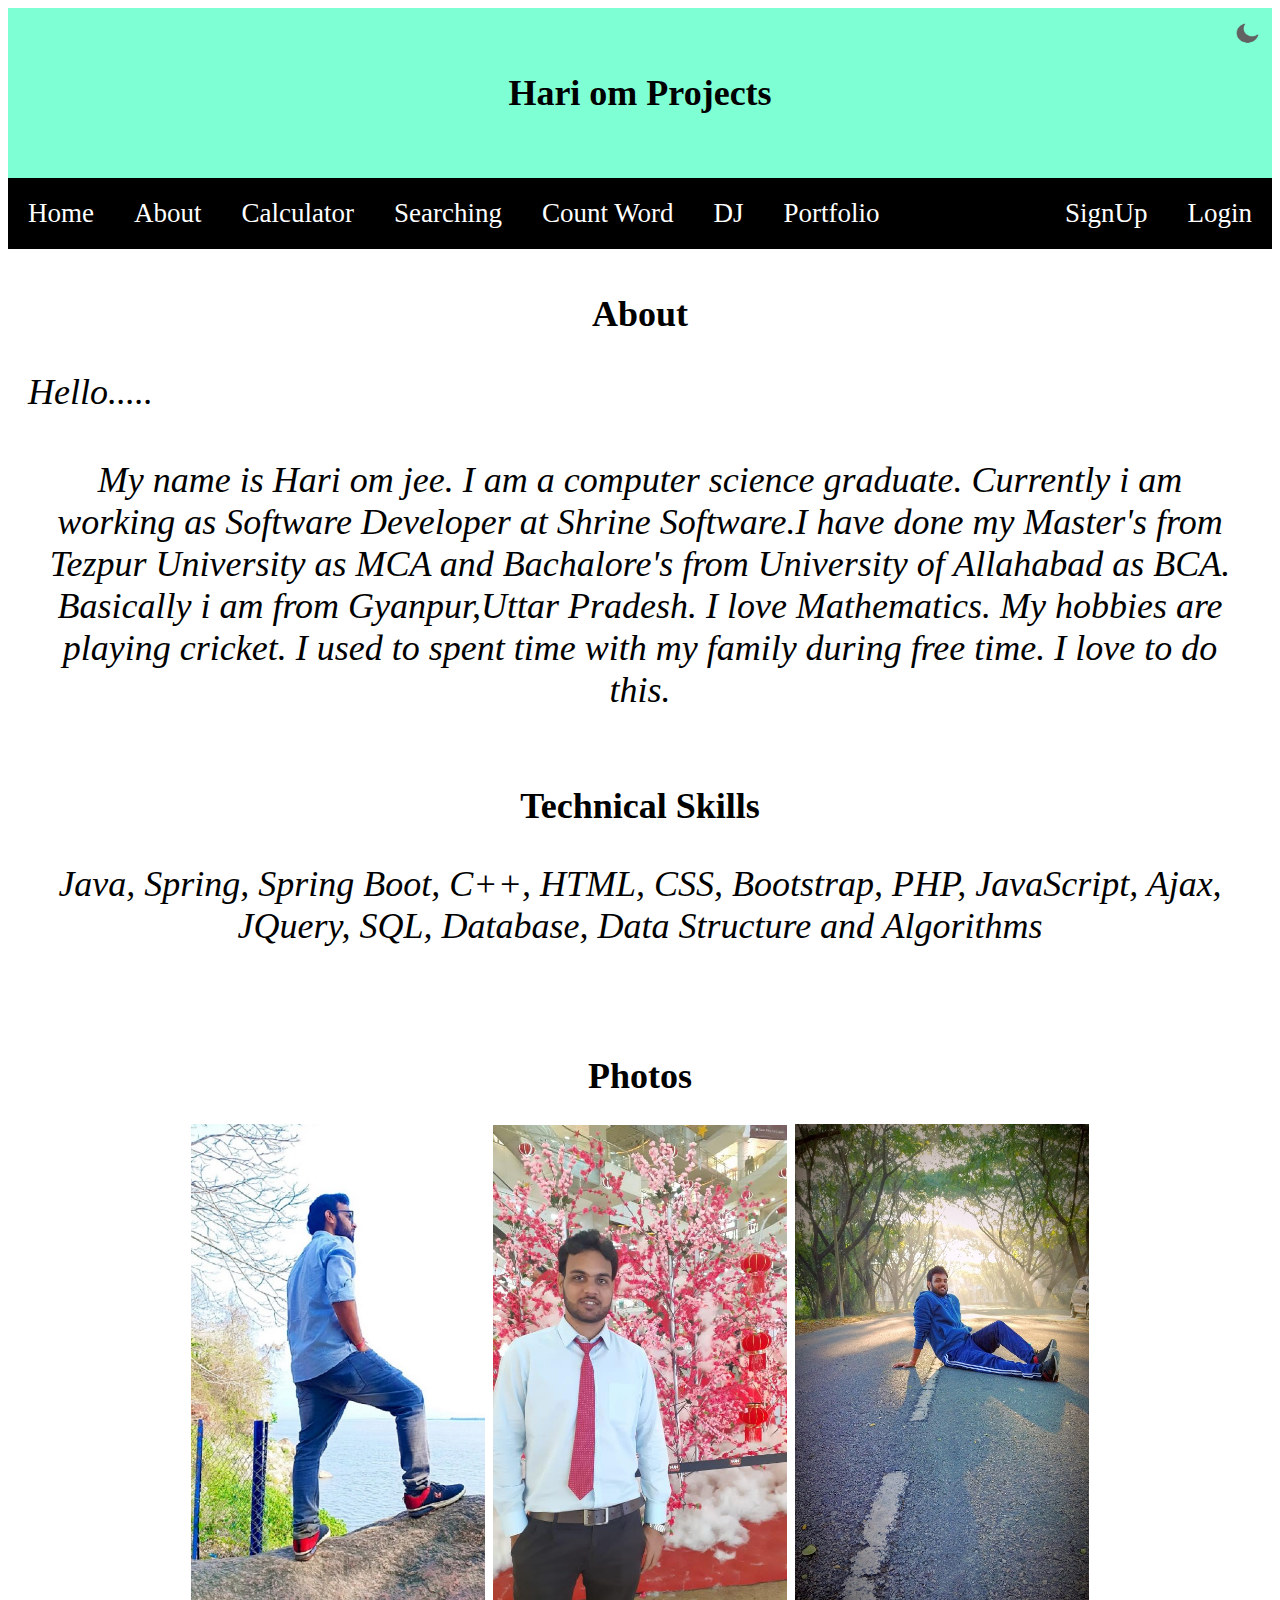
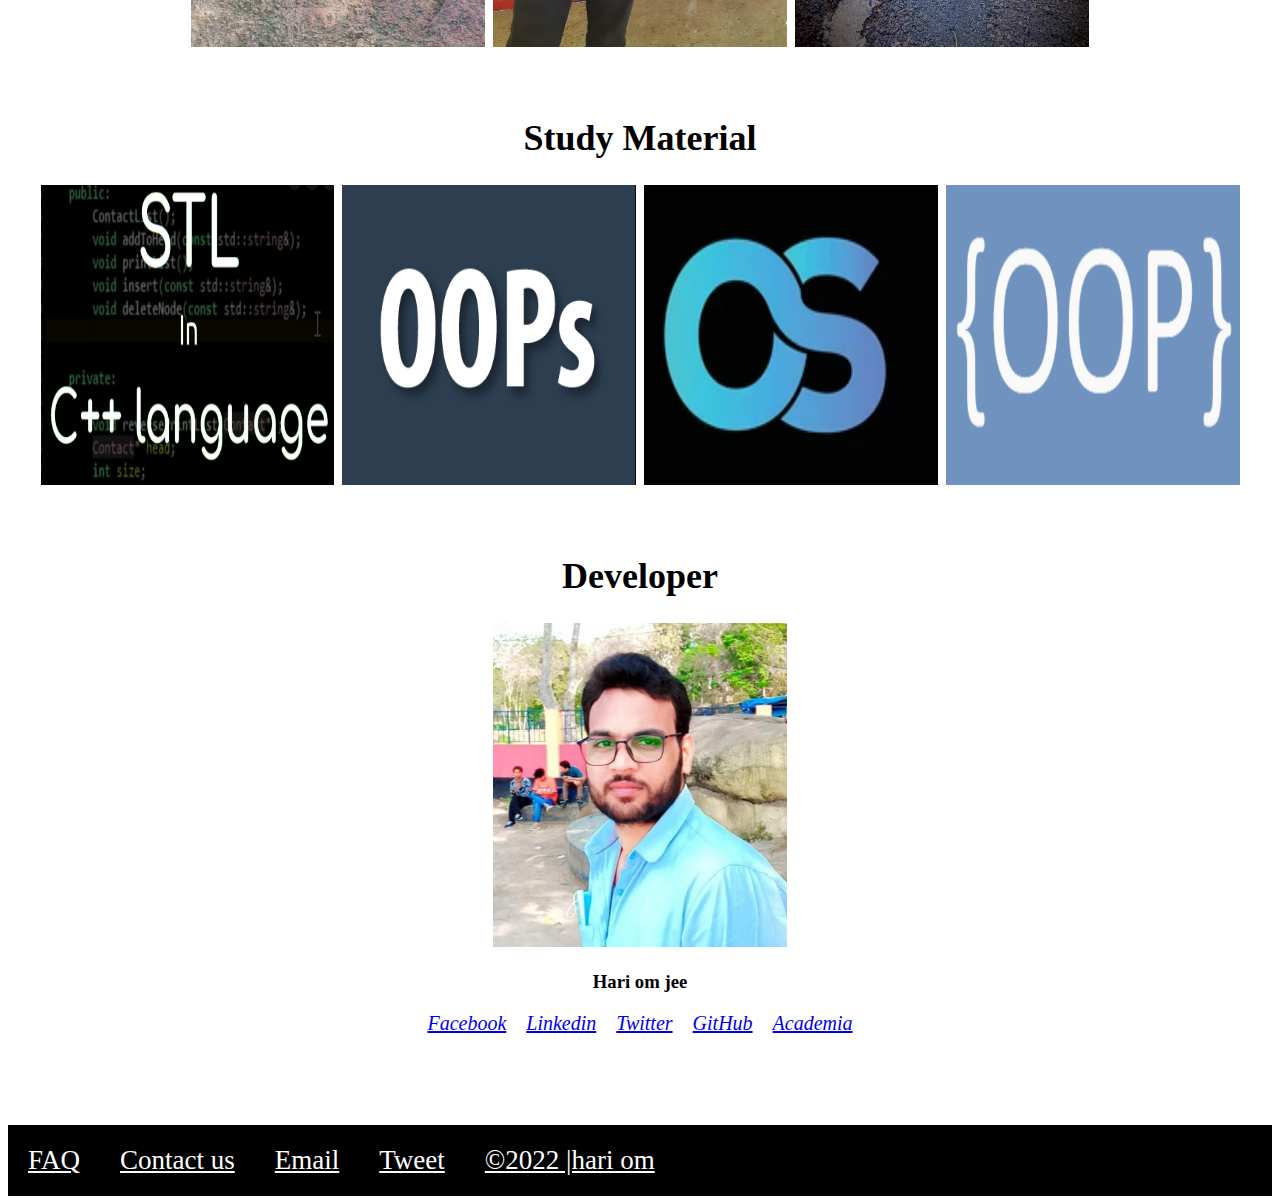
<file: index.html>
<!DOCTYPE html>
<html lang="en">

<head>
    <meta charset="UTF-8">
    <meta http-equiv="X-UA-Compatible" content="IE=edge">
    <meta name="viewport" content="width=device-width, initial-scale=1.0">
    <link rel="stylesheet" href="script.css">
    <title>Home</title>
    <link rel="icon" type="image/x-icon" href="img/home.jpeg">
</head>

<body>
<img onclick="mode()" class="mode" id="mode" src="img/moon.png" alt="">
    <header>
        <h1>Hari om Projects</h1>
    </header>
    <nav id="nav">
        <a id="home">Home</a>
        <a id="about">About</a>
        <a id="calclu">Calculator</a>
        <a id="search">Searching</a>
        <a id="Count_word">Count Word</a>
        <a id="DJ">DJ</a>
        <a id="portfolio">Portfolio</a>
        <a id="login" class="Login">Login</a>
        <a id="signup" class="SignUp">SignUp</a>
    </nav>
    <main>
        <section id="section1">
                <h1>About</h1>
                <p style="text-align: left;">Hello.....</p>      <!--   this is inline css-->
                <div class="about">My name is Hari om jee. I am a computer science graduate. Currently i am working as Software Developer at Shrine Software.I have done my Master's from Tezpur University as MCA and Bachalore's 
                    from University of Allahabad as BCA.
                    Basically i am from Gyanpur,Uttar Pradesh. I love Mathematics. My hobbies are playing cricket. I used to spent time
                    with my family during free time. I love to do this.
                </div>    
        </section>
        <section>
            <h1>Technical Skills</h1>
            <p>Java, Spring, Spring Boot, C++, HTML, CSS, Bootstrap, PHP, JavaScript, Ajax, JQuery, SQL, Database, Data Structure and Algorithms </p>
        </section>
        
    
        <section id="section2">
            <h1>Photos</h1>
            <img src="img/image2.jpg" alt="image">
            <img src="img/image6.jpg" alt="image">
            <img src="img/image5.jpg" alt="image">
            

        </section>
        <section class="section3">
            <h1>Study Material</h1>
            <a target="blank" href="notes/C++ STL.pdf"><img src="img/STL.png" alt="STL" width="25%" height="300vh"></a>
            <a target="blank" href="notes/Object Oriented Programming (1).pdf"><img src="img/oops.png" alt="Oops" width="25%" height="300vh"></a>
            <a target="blank" href="notes/Operating System Notes.pdf"><img src="img/os.png" alt="Os" width="25%" height="300vh"></a>
            <a target="blank" href="notes/OOPs interview bit.pdf"><img src="img/oops1.png" alt="Oops" width="25%" height="300vh"></a>


        </section>
        <section id="section4">
            <h1>Developer</h1>
            <img src="img/photo2.jpg" alt="Hari om jee">
            <h3>Hari om jee</h3>
            <span>
            <a href="http://www.facebook.com/helpfulhariomjitiwari" target="blank">Facebook</a>&nbsp;&nbsp;&nbsp;&nbsp;
            <a href="http://www.linkedin.com/in/hari-om-jee" target="blank">Linkedin</a>&nbsp;&nbsp;&nbsp;&nbsp;
            <a href="https://twitter.com/Hariomjitiwari" target="blank">Twitter</a>&nbsp;&nbsp;&nbsp;&nbsp;
            <a href="https://github.com/hariomjee" target="blank">GitHub</a>&nbsp;&nbsp;&nbsp;&nbsp;
            <a href="#">Academia</a>
            </span>
        </section>
    </main>

    <footer>
        <a href="#">FAQ</a>
        <a href="#">Contact us</a>
        <a href="#">Email</a>
        <a href="#">Tweet</a>
        <a href="#">&copy;2022 |hari om</a>
    </footer>
</body>
<script src="index.js"></script>
</html>
</file>
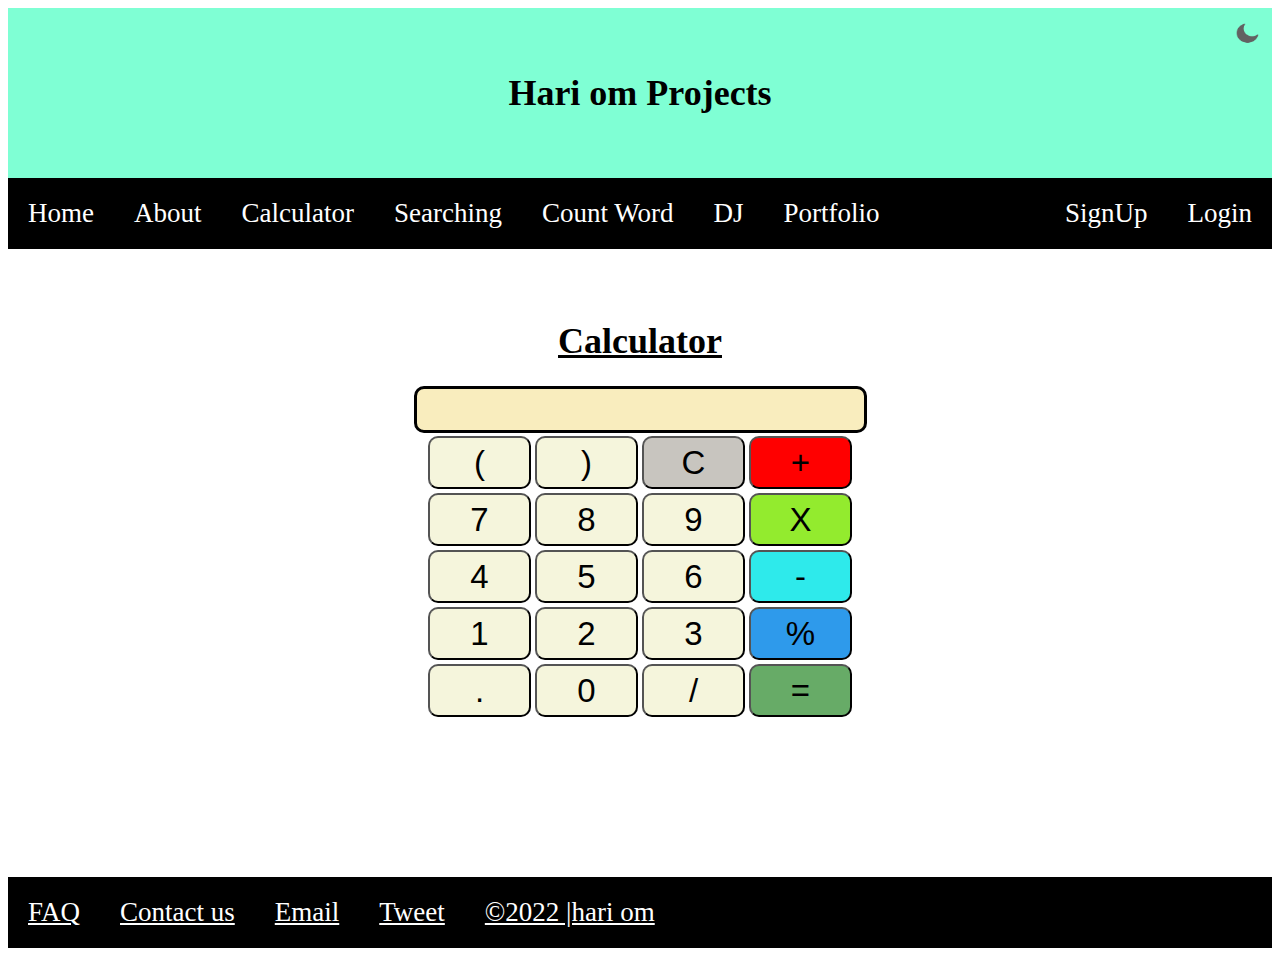
<file: calculator.html>
<!DOCTYPE html>
<html lang="en">

<head>
    <meta charset="UTF-8">
    <meta http-equiv="X-UA-Compatible" content="IE=edge">
    <meta name="viewport" content="width=device-width, initial-scale=1.0">
    <link rel="stylesheet" href="script1.css">
    <title>Calculator</title>
    <link rel="icon" type="image/x-icon" href="../img/calculator.png">
</head>

<body>
<img onclick="mode()" class="mode" id="mode" src="../img/moon.png" alt="">
<header>
        <h1>Hari om Projects</h1>
    </header>
    <nav id="nav">
        <a id="home">Home</a>
        <a id="about">About</a>
        <a id="calclu" >Calculator</a>
        <a id="search">Searching</a>
        <a id="Count_word">Count Word</a>
        <a id="DJ">DJ</a>
        <a id="portfolio">Portfolio</a>
        <a id="login" class="Login">Login</a>
        <a id="signup" class="SignUp">SignUp</a>
    </nav>
    <div class="container">
        <h1>Calculator</h1>
        <div class="calculator">
            <input type="text" name="screen" id="screen">
            <table>
                <tr>
                    <td><button>(</button></td>
                    <td><button>)</button></td>
                    <td><button style="background-color: #C8C5BF;" >C</button></td>
                    <td><button style="background-color: red;">+</button></td>
                </tr>
                <tr>
                    <td><button>7</button></td>
                    <td><button>8</button></td>
                    <td><button>9</button></td>
                    <td><button style="background-color: #93EB2E;">X</button></td>
                </tr>
                <tr>
                    <td><button>4</button></td>
                    <td><button>5</button></td>
                    <td><button>6</button></td>
                    <td><button style="background-color: #2EEAEB;">-</button></td>
                </tr>
                <tr>
                    <td><button>1</button></td>
                    <td><button>2</button></td>
                    <td><button>3</button></td>
                    <td><button style="background-color: #2E9AEB;">%</button></td>
                </tr>
                <tr>
                    <td><button>.</button></td>
                    <td><button>0</button></td>
                    <td><button>/</button></td>
                    <td><button style="background-color: #67AB67;">=</button></td>
                </tr>
            </table>
        </div>
    </div>
 <footer>
        <a href="#">FAQ</a>
        <a href="#">Contact us</a>
        <a href="#">Email</a>
        <a href="#">Tweet</a>
        <a href="#">&copy;2022 |hari om</a>
    </footer>
</body>
<script src="index.js"></script>
</html>
</file>
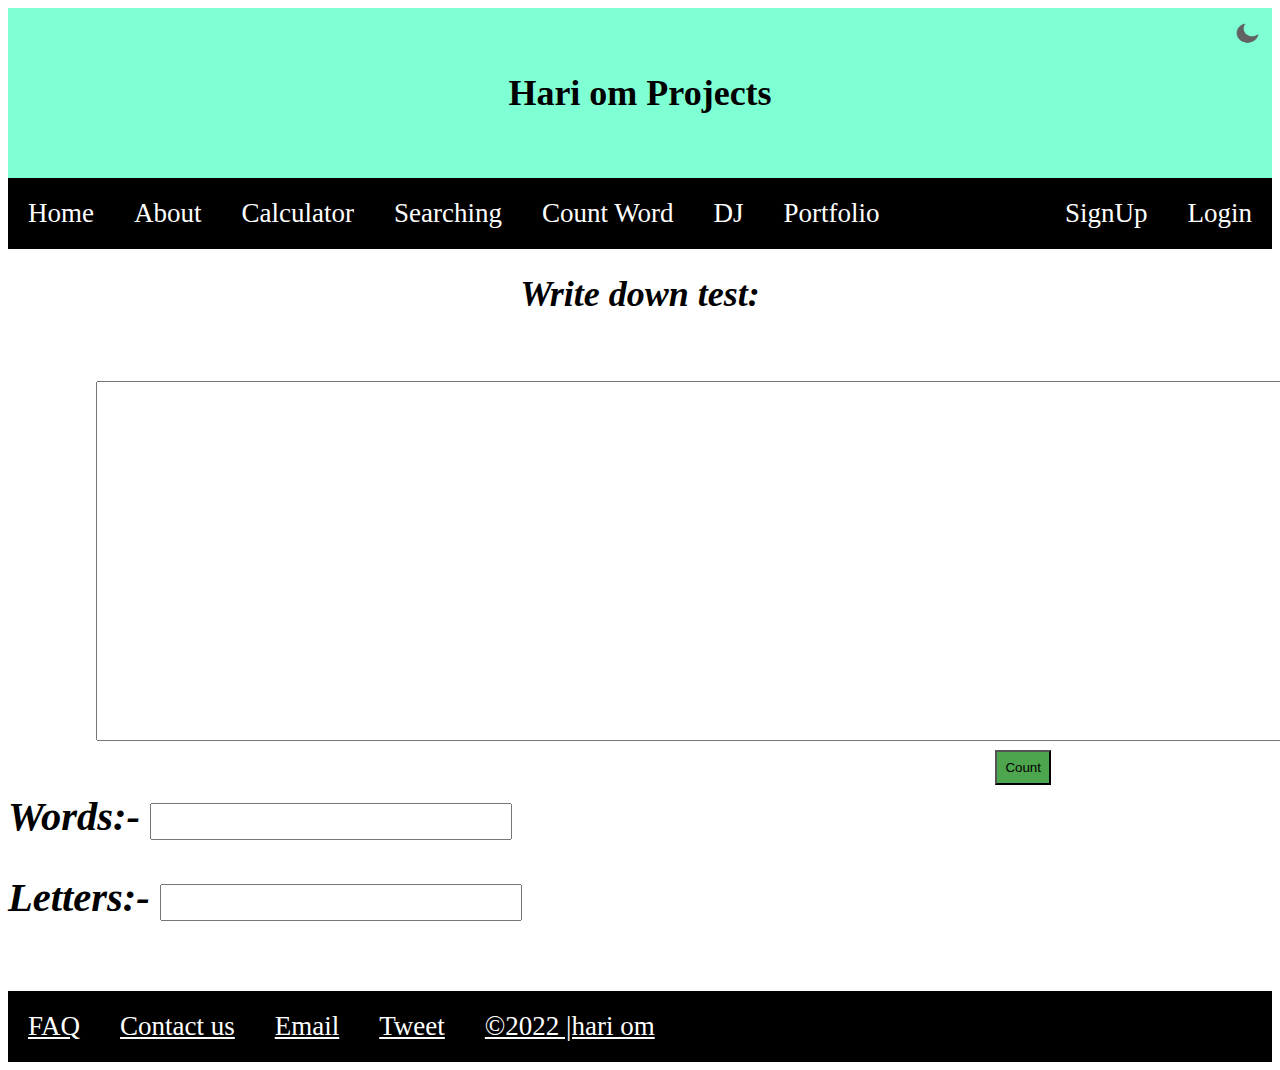
<file: count_word.html>
<!DOCTYPE html>
<html lang="en">

<head>
    <meta charset="UTF-8">
    <meta http-equiv="X-UA-Compatible" content="IE=edge">
    <meta name="viewport" content="width=device-width, initial-scale=1.0">
    <link rel="stylesheet" href="script.css">
    <title>Count Words</title>
    <link rel="icon" type="image/x-icon" href="img/count.png">
</head>

<body>
    <img onclick="mode()" class="mode" id="mode" src="img/moon.png" alt="">
    <header>
        <h1>Hari om Projects</h1>
    </header>
    <nav id="nav">
        <a id="home">Home</a>
        <a id="about">About</a>
        <a id="calclu">Calculator</a>
        <a id="search">Searching</a>
        <a id="Count_word">Count Word</a>
        <a id="DJ">DJ</a>
        <a id="portfolio">Portfolio</a>
        <a id="login" class="Login">Login</a>
        <a id="signup" class="SignUp">SignUp</a>
    </nav>
    <div>
        <h1>Write down test:</h1>
        <br>
        <textarea name="words" id="count_text" cols="30" rows="10"></textarea>
        <button onclick="count()" id="count">Count</button>
    </div>
    <br>
    <div class="result">
        <h2  >Words:- <input id="result" class="result" type="text"></input></h2>
        <h2>Letters:- <input id="result1" class="result" type="text"></input></h2>
        
    </div>





    <footer>
        <a href="#">FAQ</a>
        <a href="#">Contact us</a>
        <a href="#">Email</a>
        <a href="#">Tweet</a>
        <a href="#">&copy;2022 |hari om</a>
    </footer>
</body>
<script src="index.js"></script>

</html>
</file>
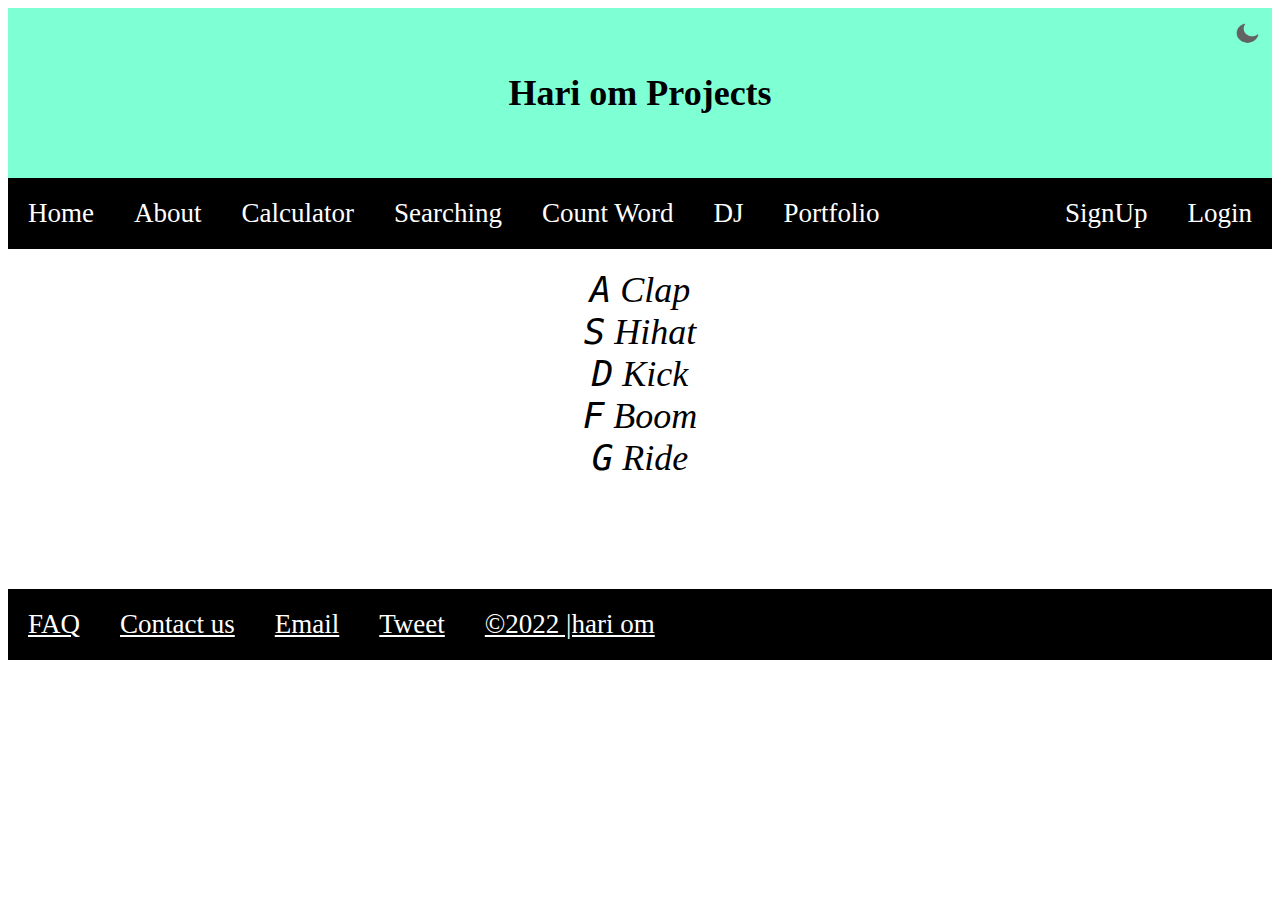
<file: dj.html>
<!DOCTYPE html>
<html lang="en">

<head>
    <meta charset="UTF-8">
    <meta http-equiv="X-UA-Compatible" content="IE=edge">
    <meta name="viewport" content="width=device-width, initial-scale=1.0">
    <link rel="stylesheet" href="script.css">
    <title>DJ</title>
    <link rel="icon" type="image/x-icon" href="img/Ddj.png">
</head>

<body>
    <img onclick="mode()" class="mode" id="mode" src="img/moon.png" alt="">
    <header>
        <h1>Hari om Projects</h1>
    </header>
    <nav id="nav">
        <a id="home">Home</a>
        <a id="about">About</a>
        <a id="calclu">Calculator</a>
        <a id="search">Searching</a>
        <a id="Count_word">Count Word</a>
        <a id="Dj">DJ</a>
        <a id="portfolio">Portfolio</a>
        <a id="login" class="Login">Login</a>
        <a id="signup" class="SignUp">SignUp</a>
    </nav>
    <main>
        <section>

            <div class="keys">
                <div data-key="65" class="key">
                    <kbd>A</kbd>
                    <span class="sound">Clap</span>
                </div>
                <div data-key="83" class="key">
                    <kbd>S</kbd>
                    <span class="sound">Hihat</span>
                </div>
                <div data-key="68" class="key">
                    <kbd>D</kbd>
                    <span class="sound">Kick</span>
                </div>
                <div data-key="70" class="key">
                    <kbd>F</kbd>
                    <span class="sound">Boom</span>
                </div>
                <div data-key="71" class="key">
                    <kbd>G</kbd>
                    <span class="sound">Ride</span>
                </div>
            </div>

            <audio data-key="65" src="sounds/clap.wav"></audio>
            <audio data-key="83" src="sounds/hihat.wav"></audio>
            <audio data-key="68" src="sounds/kick.wav"></audio>
            <audio data-key="70" src="sounds/boom.wav"></audio>
            <audio data-key="71" src="sounds/ride.wav"></audio>
        </section>
    </main>


    <footer>
        <a href="#">FAQ</a>
        <a href="#">Contact us</a>
        <a href="#">Email</a>
        <a href="#">Tweet</a>
        <a href="#">&copy;2022 |hari om</a>
    </footer>
</body>
<script src="index.js"></script>

</html>
</file>
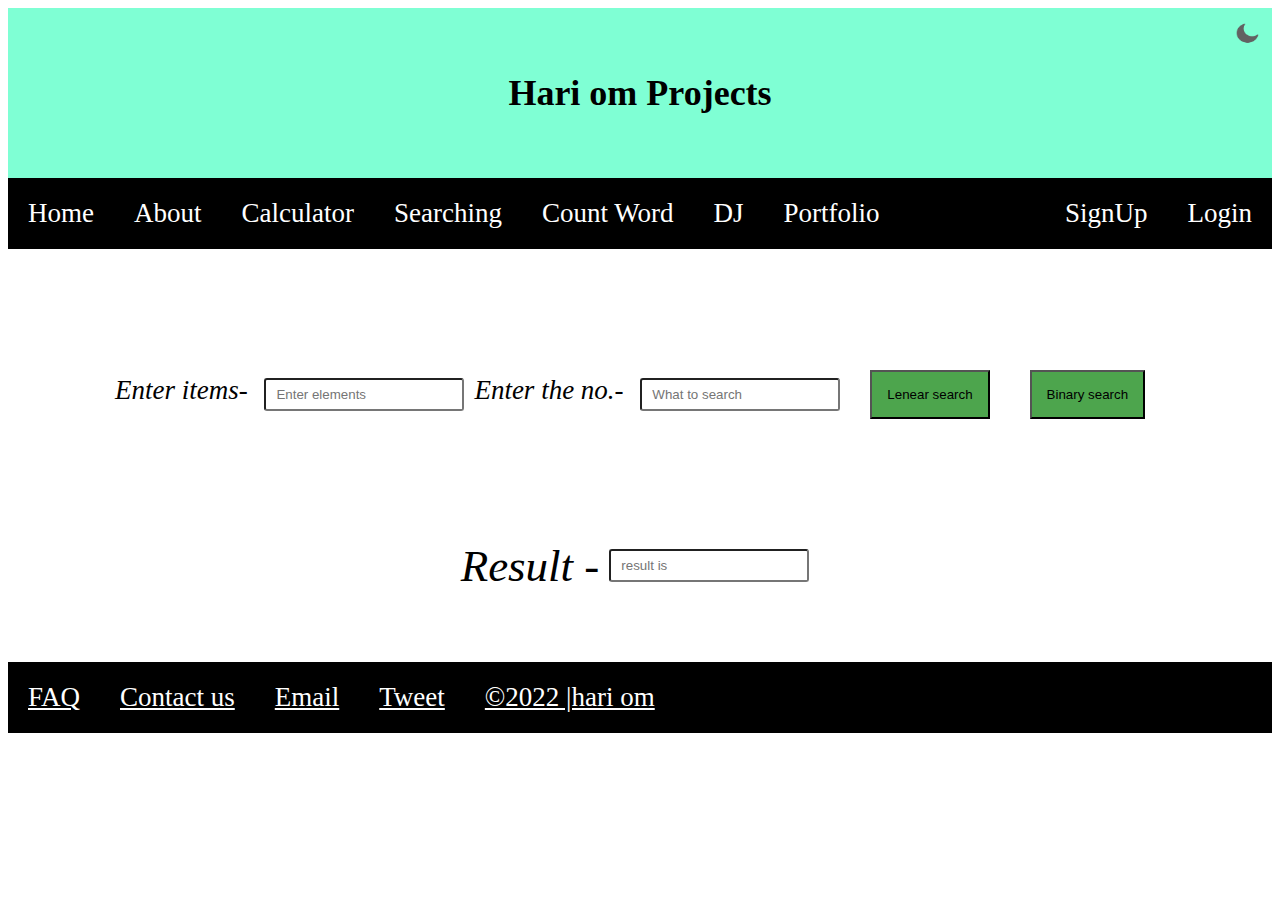
<file: search.html>
<!DOCTYPE html>
<html lang="en">

<head>
    <meta charset="UTF-8">
    <meta http-equiv="X-UA-Compatible" content="IE=edge">
    <meta name="viewport" content="width=device-width, initial-scale=1.0">
    <link rel="stylesheet" href="script2.css">
    <title>Searching</title>
    <link rel="icon" type="image/x-icon" href="img/search.jpeg">
</head>

<body>
    <img onclick="mode()" class="mode" id="mode" src="img/moon.png" alt="">
    <header>
        <h1>Hari om Projects</h1>
    </header>
    <nav id="nav">
       
        <a id="home">Home</a>
        <a id="about">About</a>
        <a id="calclu">Calculator</a>
        <a id="search">Searching</a>
        <a id="Count_word">Count Word</a>
        <a id="DJ">DJ</a>
        <a id="portfolio">Portfolio</a>
        <a id="login" class="Login">Login</a>
        <a id="signup" class="SignUp">SignUp</a>
    </nav>

        <section> 
        <p>Enter items- <input id="value" type="text" placeholder="Enter elements"></input></p>
            <p>Enter the no.-  <input id="item" type="text" placeholder="What to search"></input></p>
            <button onclick="linear()" id="linear">Lenear search</button>
            <button id="binary">Binary search</button>

        </section>

        <div > Result - <input id="output" type="text" placeholder="result is"></input></div>
        




    
        <footer>
        <a href="#">FAQ</a>
        <a href="#">Contact us</a>
        <a href="#">Email</a>
        <a href="#">Tweet</a>
        <a href="#">&copy;2022 |hari om</a>
    </footer>
</body>
<script src="index.js"></script>

</html>
</file>
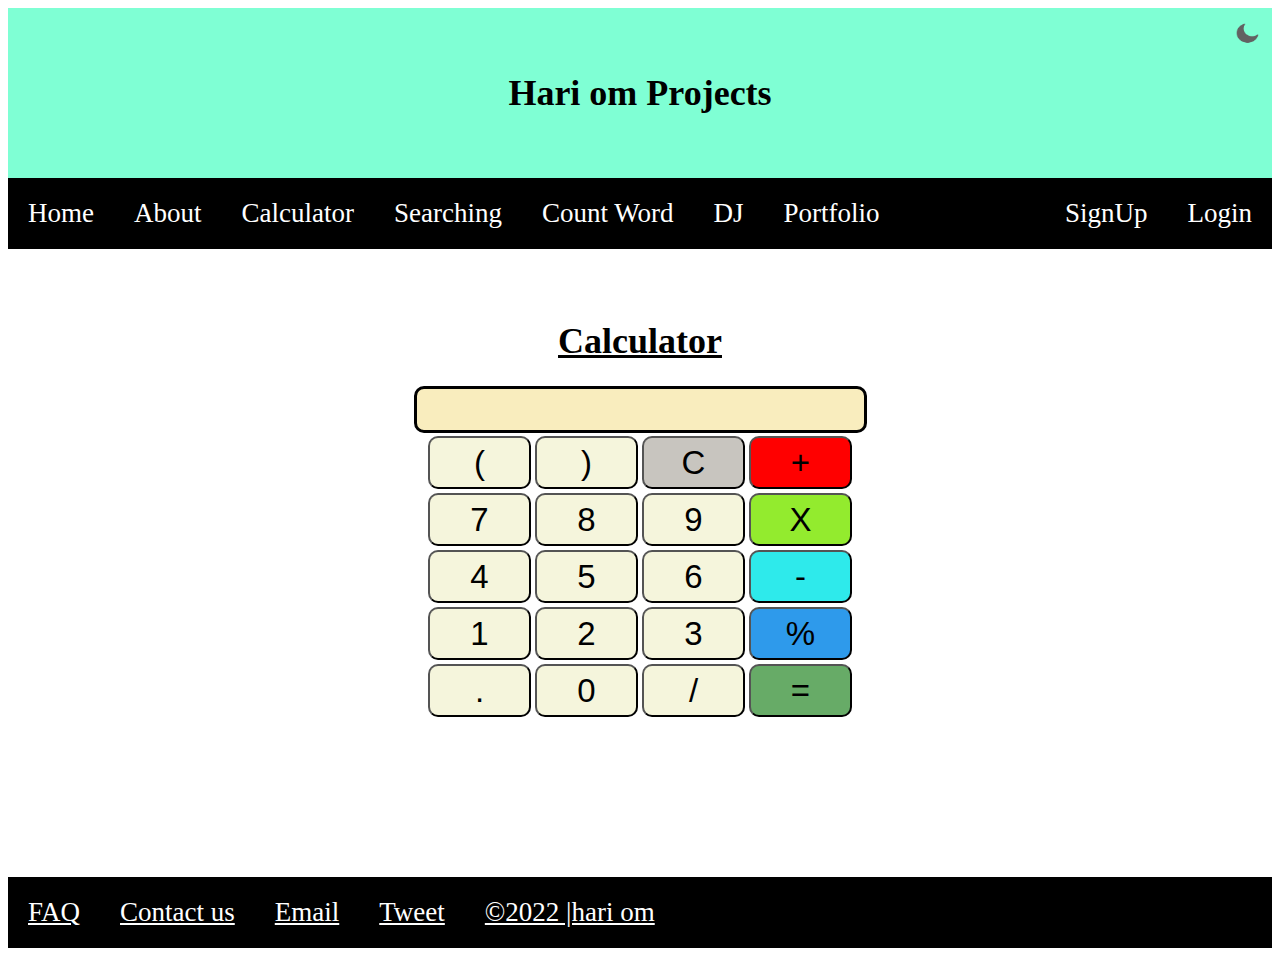
<file: Calculator/calculator.html>
<!DOCTYPE html>
<html lang="en">

<head>
    <meta charset="UTF-8">
    <meta http-equiv="X-UA-Compatible" content="IE=edge">
    <meta name="viewport" content="width=device-width, initial-scale=1.0">
    <link rel="stylesheet" href="script1.css">
    <title>Calculator</title>
    <link rel="icon" type="image/x-icon" href="../img/calculator.png">
</head>

<body>
<img onclick="mode()" class="mode" id="mode" src="../img/moon.png" alt="">
<header>
        <h1>Hari om Projects</h1>
    </header>
    <nav id="nav">
        <a id="home">Home</a>
        <a id="about">About</a>
        <a id="calclu" >Calculator</a>
        <a id="search">Searching</a>
        <a id="Count_word">Count Word</a>
        <a id="DJ">DJ</a>
        <a id="portfolio">Portfolio</a>
        <a id="login" class="Login">Login</a>
        <a id="signup" class="SignUp">SignUp</a>
    </nav>
    <div class="container">
        <h1>Calculator</h1>
        <div class="calculator">
            <input type="text" name="screen" id="screen">
            <table>
                <tr>
                    <td><button>(</button></td>
                    <td><button>)</button></td>
                    <td><button style="background-color: #C8C5BF;" >C</button></td>
                    <td><button style="background-color: red;">+</button></td>
                </tr>
                <tr>
                    <td><button>7</button></td>
                    <td><button>8</button></td>
                    <td><button>9</button></td>
                    <td><button style="background-color: #93EB2E;">X</button></td>
                </tr>
                <tr>
                    <td><button>4</button></td>
                    <td><button>5</button></td>
                    <td><button>6</button></td>
                    <td><button style="background-color: #2EEAEB;">-</button></td>
                </tr>
                <tr>
                    <td><button>1</button></td>
                    <td><button>2</button></td>
                    <td><button>3</button></td>
                    <td><button style="background-color: #2E9AEB;">%</button></td>
                </tr>
                <tr>
                    <td><button>.</button></td>
                    <td><button>0</button></td>
                    <td><button>/</button></td>
                    <td><button style="background-color: #67AB67;">=</button></td>
                </tr>
            </table>
        </div>
    </div>
 <footer>
        <a href="#">FAQ</a>
        <a href="#">Contact us</a>
        <a href="#">Email</a>
        <a href="#">Tweet</a>
        <a href="#">&copy;2022 |hari om</a>
    </footer>
</body>
<script src="../index.js"></script>
</html>
</file>
<file: script.css>
*
{
    box-sizing: border-box;
}
header
{
    text-align: center;
    padding: 40px;
    margin: 0px;
    background-color: aquamarine;
    font-size: 20px;
    
}
.mode{
    height: 25px;
    width: 27px;
    align-items: left;
    float: right;
    font-size: 15px;
    margin-right: 12px;
    margin-top: 13px;
    cursor: pointer;
}
.dark-mode {
    background-color: black;
    color: white;
  }
nav{
    background-color:black;
    overflow: hidden;
}
nav a{
    
    color: white;
    padding: 20px;
    text-align: center;
    float: left;
    font-size: 3vh;
    cursor: pointer;
}
.ds  /* change nav bar color when screen is black */
{
    background-color: red;
}
.Login , .SignUp
{
    float: right;
}
main{
    text-align: center;
}
section{
    padding: 20px;
    min-height: 30vh;
}
.study{
    margin: 200px;
}
h1{
    text-align: center;
    font-size: 4vh;
}
.about
{
    padding: 10px;
}

p,div{
    font-size: 4vh;
    font-style: oblique;
}
img{
   
    width: 24%;
    margin: 2px;    
}
span a{
    text-decoration: underline;
   
    font-size: 20px;
    font-style: oblique;
}
footer{
    background-color: black;
    overflow: hidden;
    margin-top: 70px;
}
footer a{
    
    color: white;
    padding: 20px;
    font-size:3vh;
    text-align: center;
    float: left;
}

/* // count word CSS */

#count_text{
    width: 150vh;
    height: 40vh;
    font-size: large;


}
textarea{
    display: flex;
    justify-content: center;
    align-items: center;
    position: relative;
    left: 88px;
}

.result{
    font-size: 3vh;
}
input .result{
    width: 40px;
}
button{
    padding: 8px;
    margin: 9px;
    position: absolute;
    bottom:2;
    right: 220px; 
    background-color: rgb(77, 165, 77);
    cursor: pointer;

}


   /* DJ CSS */

.DJ button{
    padding: 56px;
    margin: 50px;
    font-size: 55px;
   
    position: inherit;
    cursor: pointer;
    float: left;
   }
   .div button{
       float: left;
   }

   section{
    padding: 20px;
    min-height: 30vh;
}
</file>
<file: script1.css>
*
{
    box-sizing: border-box;
}
h1{
    text-align: center;
    font-size: 4vh;
}
header
{
    text-align: center;
    padding: 40px;
    margin: 0px;
    background-color: aquamarine;
    
}
.ds
{
    background-color: red;
}
.mode{
    height: 25px;
    width: 27px;
    align-items: left;
    float: right;
    font-size: 15px;
    margin-right: 12px;
    margin-top: 13px;
    cursor: pointer;
}
.dark-mode {
    background-color: black;
    color: white;
  }
nav{
    background-color:black;
    overflow: hidden;
    color: white;
}
nav a{
    
    color: white;
    padding: 20px;
    text-align: center;
    float: left;
    font-size: 3vh;
}
.Login , .SignUp
{
    float: right;
}
.container{
    text-decoration: underline;
    text-align: center;
    margin-top: 71px;
    margin-bottom: 157px
}
table{
    margin: auto;
}
input{
    font-size: 34px;
    background-color: #f9edbe;
    border: 3px solid;
    border-radius: 10px;
}
button{
    font-size: 33px;
    width: 103px;
    height: 53px;
    border-radius: 10px;
    background-color: beige
    
}
.calculator
{
    display: inline-block;
    border: 20px red;
    min-width: 70vh;
}

footer{
    background-color: black;
    overflow: hidden;
}
footer a{
    
    color: white;
    padding: 20px;
    font-size:3vh;
    text-align: center;
    float: left;
}
</file>
<file: script2.css>
*
{
    box-sizing: border-box;
}
header
{
    text-align: center;
    padding: 40px;
    margin: 0px;
    background-color: aquamarine;
    font-size: 20px;
    
}
.ds
{
    background-color: red;
}
.mode{
    height: 25px;
    width: 27px;
    align-items: left;
    float: right;
    font-size: 15px;
    margin-right: 12px;
    margin-top: 13px;
    cursor: pointer;
}
.dark-mode {
    background-color: black;
    color: white;
  }
nav{
    background-color:black;
    overflow: hidden;
}
nav a{
    
    color: white;
    padding: 20px;
    text-align: center;
    float: left;
    font-size: 3vh;
    cursor: pointer;
}

.Login , .SignUp
{
    float: right;
}
main{
    text-align: center;
}

footer{
    background-color: black;
    overflow: hidden;
    margin-top: 70px;
}
footer a{
    
    color: white;
    padding: 20px;
    font-size:3vh;
    text-align: center;
    float: left;
}
section{
    padding: 50px;
    margin: 10px;
    min-height: 30vh;
    font-size: 3vh;
    font-style: italic;
    display: flex;
    justify-content: center;
    align-items: center;
    
}

h1{
    text-align: center;
    font-size: 4vh;
}
input{
    border-radius: 3px;
    height: 33px;
    width: 200px;
    padding: 10px;
    margin: 10px;
    
}
button{
    padding: 15px;
    margin: 20px;
    background-color: rgb(77, 165, 77);
    cursor: pointer;

}

div{
    display: flex;
    justify-content: center;
    align-items: center;
    font-size: 5vh;
    font-style: italic;
}
</file>
<file: Calculator/script1.css>
*
{
    box-sizing: border-box;
}
h1{
    text-align: center;
    font-size: 4vh;
}
header
{
    text-align: center;
    padding: 40px;
    margin: 0px;
    background-color: aquamarine;
    
}
.ds
{
    background-color: red;
}
.mode{
    height: 25px;
    width: 27px;
    align-items: left;
    float: right;
    font-size: 15px;
    margin-right: 12px;
    margin-top: 13px;
    cursor: pointer;
}
.dark-mode {
    background-color: black;
    color: white;
  }
nav{
    background-color:black;
    overflow: hidden;
    color: white;
}
nav a{
    
    color: white;
    padding: 20px;
    text-align: center;
    float: left;
    font-size: 3vh;
}
.Login , .SignUp
{
    float: right;
}
.container{
    text-decoration: underline;
    text-align: center;
    margin-top: 71px;
    margin-bottom: 157px
}
table{
    margin: auto;
}
input{
    font-size: 34px;
    background-color: #f9edbe;
    border: 3px solid;
    border-radius: 10px;
}
button{
    font-size: 33px;
    width: 103px;
    height: 53px;
    border-radius: 10px;
    background-color: beige
    
}
.calculator
{
    display: inline-block;
    border: 20px red;
    min-width: 70vh;
}

footer{
    background-color: black;
    overflow: hidden;
}
footer a{
    
    color: white;
    padding: 20px;
    font-size:3vh;
    text-align: center;
    float: left;
}
</file>
